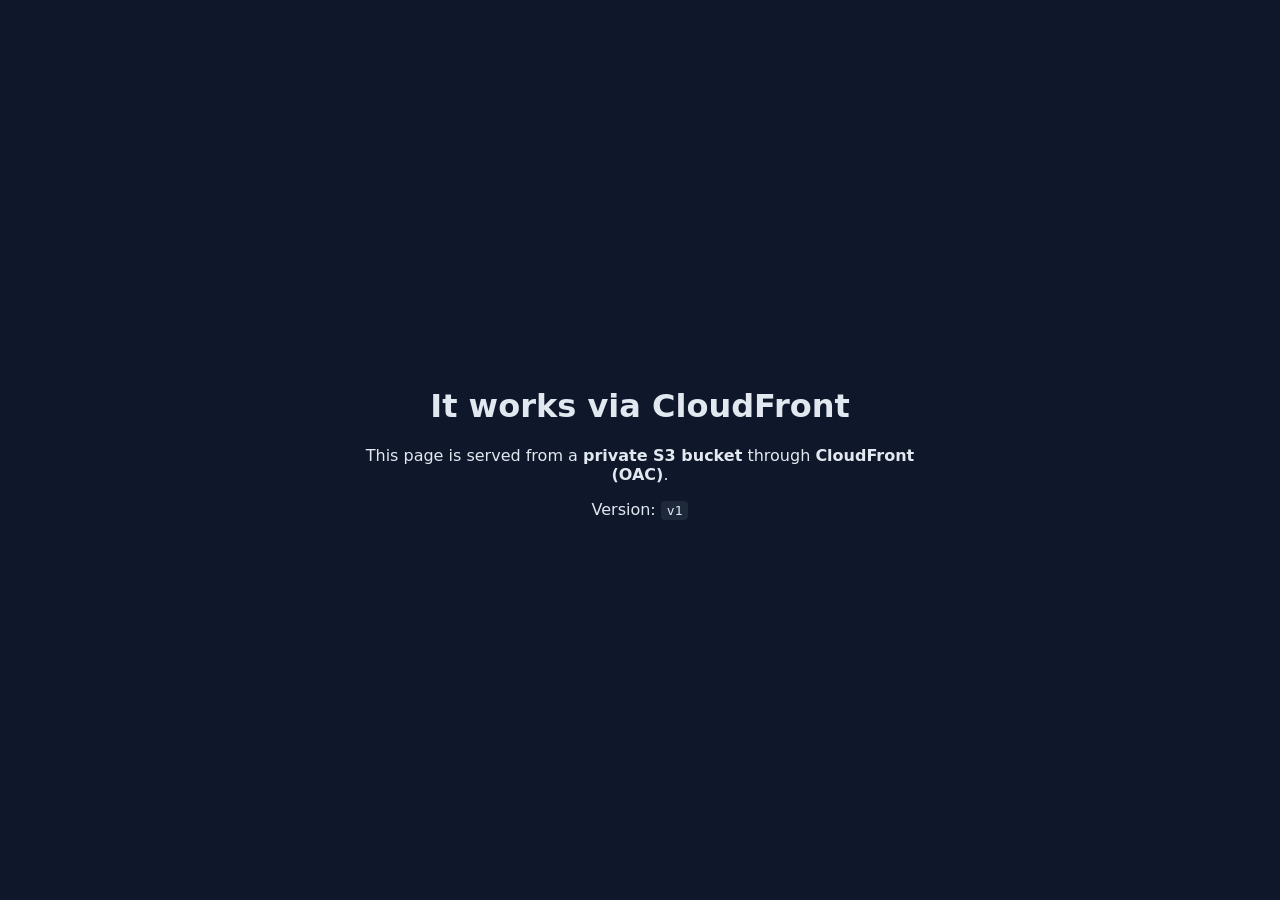
<file: site/index.html>
<!DOCTYPE html>
<html lang="en">
<head>
  <meta charset="utf-8">
  <meta name="viewport" content="width=device-width, initial-scale=1">
  <title>CloudFront + S3 Static Website</title>
  <link rel="stylesheet" href="style.css">
</head>
<body>
  <main>
    <h1>It works via CloudFront</h1>
    <p>This page is served from a <strong>private S3 bucket</strong> through <strong>CloudFront (OAC)</strong>.</p>
    <p>Version: <code>v1</code></p>
  </main>
</body>
</html>
</file>
<file: site/style.css>
body{font-family:system-ui,sans-serif;background:#0f172a;color:#e2e8f0;display:grid;place-items:center;min-height:100vh;margin:0}
main{max-width:600px;padding:2rem;text-align:center}
code{background:#1e293b;padding:2px 6px;border-radius:4px}
a{color:#38bdf8}
</file>
